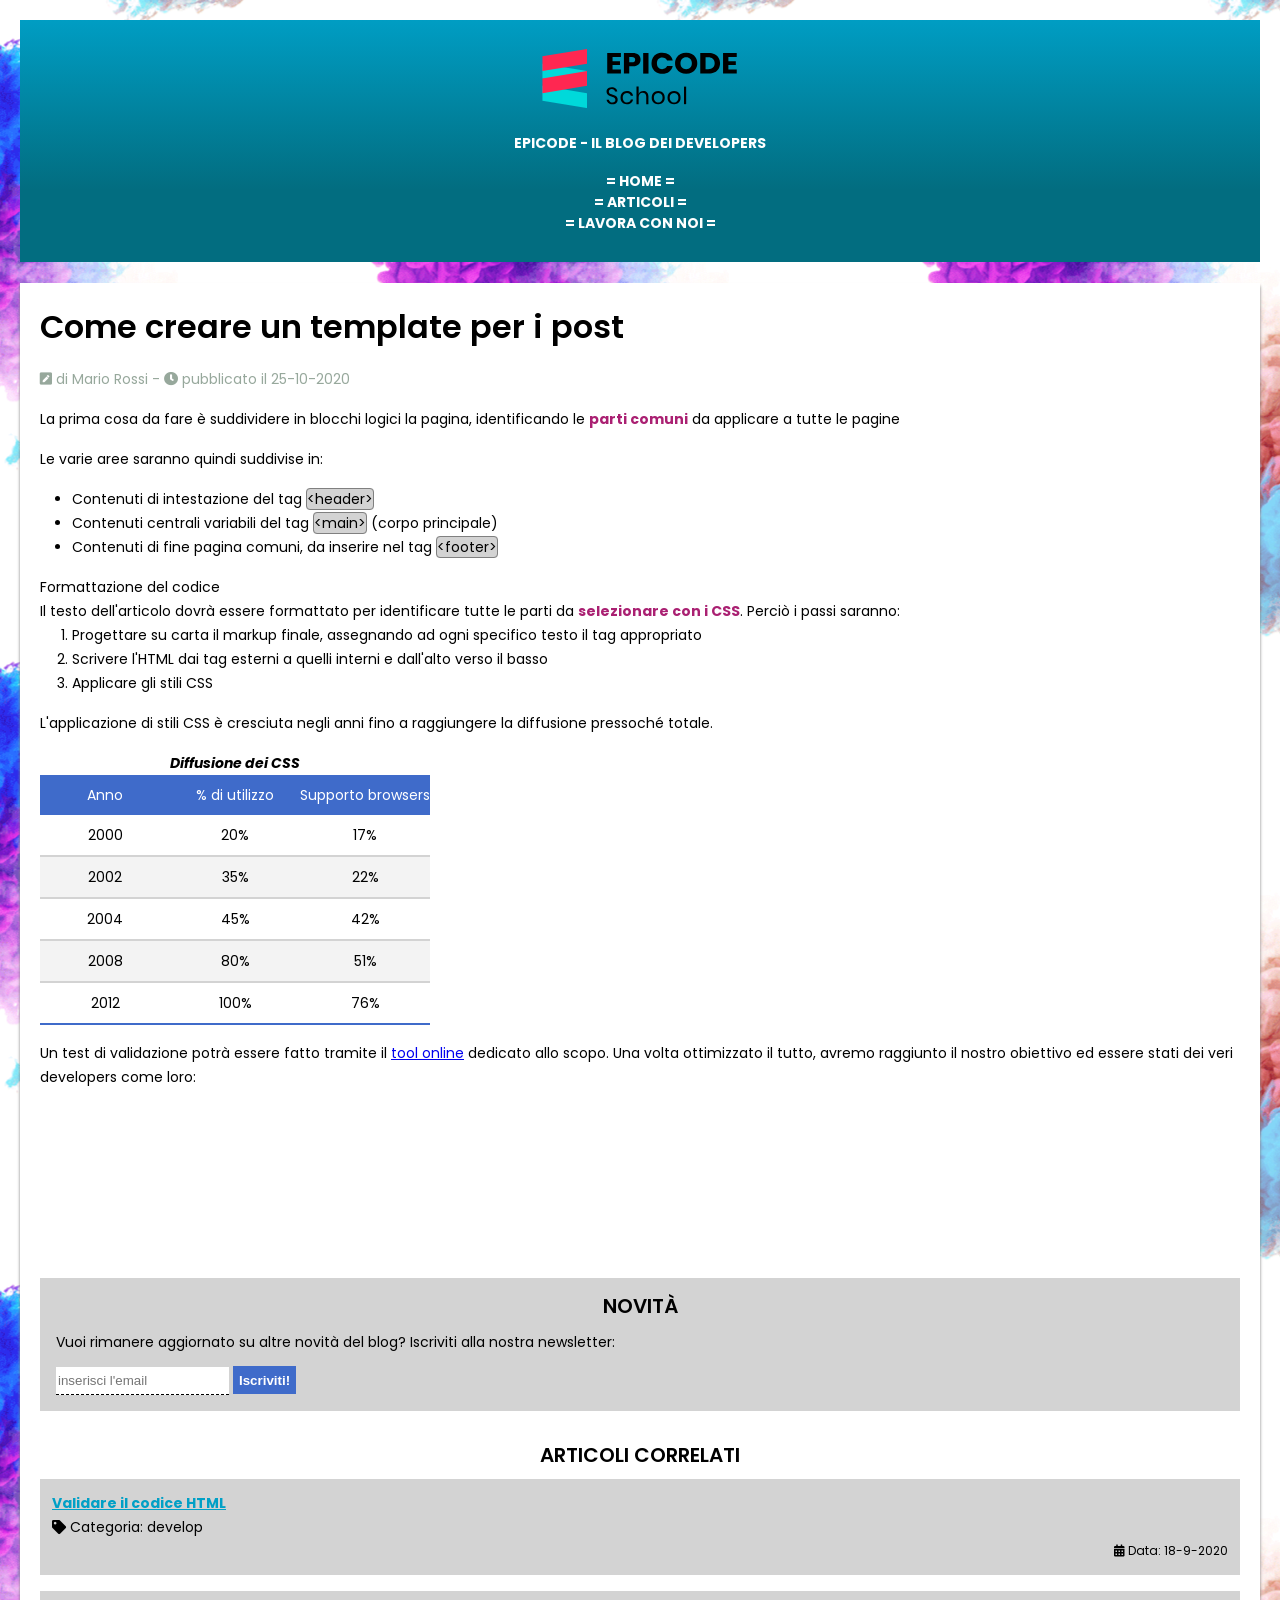
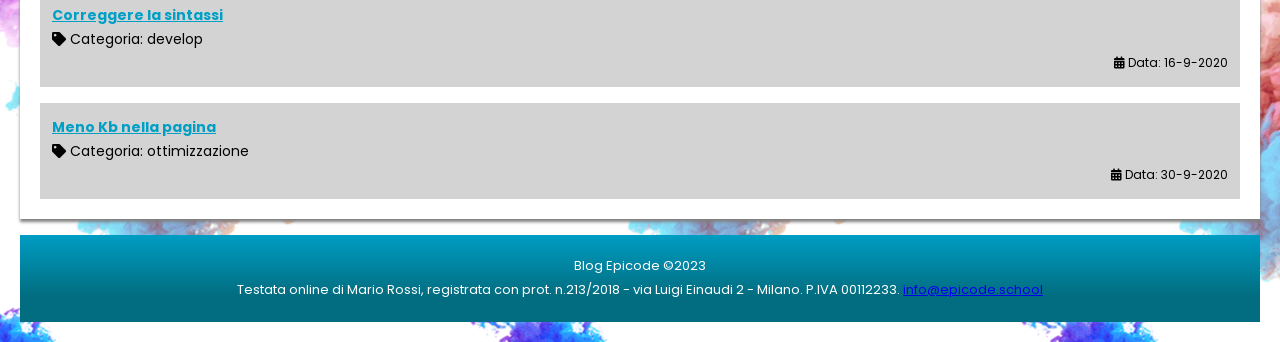
<file: index.html>
<!DOCTYPE html>
<html lang="it">

<head>
  <meta charset="utf-8" />
  <title>Sviluppo di una pagina web - Blog Epicode</title>
  <meta name="description"
    content="Primi passi operativi per creare un modello di pagina HTML per un post. Scopri come iniziare in modo facile." />
  <meta name="viewport" content="width=device-width, initial-scale=1" />
  <link rel="stylesheet" href="./assets/css/reset.css">
  <link rel="stylesheet" href="./assets/css/style.css">
  <link rel="stylesheet" href="https://cdnjs.cloudflare.com/ajax/libs/font-awesome/5.15.4/css/all.min.css"
    integrity="sha512-1ycn6IcaQQ40/MKBW2W4Rhis/DbILU74C1vSrLJxCq57o941Ym01SwNsOMqvEBFlcgUa6xLiPY/NS5R+E6ztJQ=="
    crossorigin="anonymous" referrerpolicy="no-referrer" />
  <link rel="preconnect" href="https://fonts.googleapis.com">
  <link rel="preconnect" href="https://fonts.gstatic.com" crossorigin>
  <link href="https://fonts.googleapis.com/css2?family=Poppins:wght@400;600&display=swap" rel="stylesheet">
</head>

<body>
  <header>
    <div class="margin-bottom-big">
      <img class="margin-bottom-big" src="assets/img/logo.svg" alt="logo del blog" width="250" height="60" />
      <p>EPICODE - IL BLOG DEI DEVELOPERS</p>
    </div>
    <nav>
      <ul>
        <li><a href="index.html" title="Home Page"> = Home = </a></li>
        <li>
          <a href="articoli.html" title="Elenco degli articoli tecnici pubblicati">= Articoli =</a>
        </li>
        <li>
          <a href="contatti.html" title="Candidati inviando un tuo cv">= Lavora con noi =</a>
        </li>
      </ul>
    </nav>
  </header>
  <hr class="not-visible" />
  <main class="margin-bottom-big">
    <article>
      <h1 class="margin-bottom-big">Come creare un template per i post</h1>
      <p class="margin-bottom-big text-grey">
        <i class="fas fa-pen-square"></i> di Mario Rossi -
        <span><i class="fas fa-clock"></i> pubblicato il 25-10-2020</span>
      </p>
      <p class="margin-bottom-big">
        La prima cosa da fare è suddividere in blocchi logici la pagina,
        identificando le <span class="text-purple">parti comuni</span> da applicare a tutte le
        pagine
      </p>
      <p class="margin-bottom-big">Le varie aree saranno quindi suddivise in:</p>
      <ul class="margin-bottom-big area-list">
        <li>Contenuti di intestazione del tag <code>&lt;header&gt;</code></li>
        <li>
          Contenuti centrali variabili del tag
          <code>&lt;main&gt;</code> (corpo principale)
        </li>
        <li>
          Contenuti di fine pagina comuni, da inserire nel tag
          <code>&lt;footer&gt;</code>
        </li>
      </ul>
      <h2>Formattazione del codice</h2>
      <p>
        Il testo dell'articolo dovrà essere formattato per identificare tutte
        le parti da <span class="text-purple">selezionare con i CSS</span>. Perciò i passi
        saranno:
      </p>
      <ol class="margin-bottom-big area-list-ordered">
        <li>
          Progettare su carta il markup finale, assegnando ad ogni specifico
          testo il tag appropriato
        </li>
        <li>
          Scrivere l'HTML dai tag esterni a quelli interni e dall'alto verso
          il basso
        </li>
        <li>Applicare gli stili CSS</li>
      </ol>
      <p class="margin-bottom-big">
        L'applicazione di stili CSS è cresciuta negli anni fino a raggiungere
        la diffusione pressoché totale.
      </p>
      <table class="margin-bottom-big">
        <caption>
          Diffusione dei CSS
        </caption>
        <thead>
          <tr>
            <th>Anno</th>
            <th>% di utilizzo</th>
            <th>Supporto browsers</th>
          </tr>
        </thead>
        <tbody>
          <tr>
            <td>2000</td>
            <td>20&percnt;</td>
            <td>17&percnt;</td>
          </tr>
          <tr>
            <td>2002</td>
            <td>35&percnt;</td>
            <td>22&percnt;</td>
          </tr>
          <tr>
            <td>2004</td>
            <td>45&percnt;</td>
            <td>42&percnt;</td>
          </tr>
          <tr>
            <td>2008</td>
            <td>80&percnt;</td>
            <td>51&percnt;</td>
          </tr>
          <tr>
            <td>2012</td>
            <td>100&percnt;</td>
            <td>76&percnt;</td>
          </tr>
        </tbody>
      </table>
      <p class="margin-bottom-big">
        Un test di validazione potrà essere fatto tramite il
        <a href="https://jigsaw.w3.org/css-validator/" target="blank" title="Validatore CSS online del W3C">
          tool online</a>
        dedicato allo scopo. Una volta ottimizzato il tutto, avremo raggiunto
        il nostro obiettivo ed essere stati dei veri developers come loro:
      </p>
      <iframe width="300" height="300" class="video-frame margin-bottom-big"
        src="https://www.youtube.com/embed/dvOvHXruEDM" title="YouTube video player"
        allow="accelerometer; autoplay; clipboard-write; encrypted-media; gyroscope; picture-in-picture"
        allowfullscreen></iframe>
      <section class="news margin-bottom-big">
        <h2 class="sections-title">Novità</h2>
        <p>
          Vuoi rimanere aggiornato su altre novità del blog? Iscriviti alla
          nostra newsletter:
        </p>
        <form>
          <input type="email" name="user_email" id="user_email" placeholder="inserisci l'email" required />
          <button type="submit">Iscriviti!</button>
        </form>
      </section>
    </article>
    <aside class="margin-top-big">
      <h2 class="sections-title">Articoli correlati</h2>
      <div class="aside-box">
        <a href="post2.html" title="Passaggi guidati per validare correttamente tutto il codice sviluppato">Validare il
          codice HTML</a>
        <p><i class="fas fa-tag"></i> Categoria: develop</p>
        <p class="article-date"><i class="fas fa-calendar-alt"></i> Data: 18-9-2020</p>
      </div>

      <div class="aside-box">
        <a href="post3.html" title="Passaggi guidati per controllare e correggere tutto il codice sviluppato">Correggere
          la sintassi</a>
        <p><i class="fas fa-tag"></i> Categoria: develop</p>
        <p class="article-date"><i class="fas fa-calendar-alt"></i> Data: 16-9-2020</p>
      </div>

      <div class="aside-box">
        <a href="post4.html" title="Consigli ed approcci per ridurre il peso della pagina">Meno Kb nella pagina</a>
        <p><i class="fas fa-tag"></i> Categoria: ottimizzazione</p>
        <p class="article-date"><i class="fas fa-calendar-alt"></i> Data: 30-9-2020</p>
      </div>
    </aside>
  </main>

  <hr class="not-visible" />

  <footer>
    <p>Blog Epicode &copy;2023</p>
    <address>
      Testata online di Mario Rossi, registrata con prot. n.213/2018 - via
      Luigi Einaudi 2 - Milano. P.IVA 00112233.
      <a href="mailto:info@epicode.school" title="contattami per informazioni/lavoro/privacy">info@epicode.school</a>
    </address>
  </footer>
</body>

</html>
</file>
<file: assets/css/style.css>
/* IMPOSTAZIONI GENERALI */
body {
  font-family: "Poppins", sans-serif;
  padding: 20px;
  background-image: url(../img/sfondo.png);
  background-position: center;
  line-height: 1.5rem;
  font-size: 14px;
}
* {
  box-sizing: border-box;
}

/* HEADER */
header {
  background: rgb(0, 157, 195);
  background: linear-gradient(180deg, rgba(0, 157, 195, 1) 0%, rgba(2, 109, 128, 1) 70%);
  text-align: center;
  margin-bottom: 1.5em;
  padding: 2em 1.5em;
  color: white;
  font-weight: bold;
}

header div img {
}

header nav {
  line-height: 1.5;
}

header nav ul li a {
  color: white;
  text-decoration: none;
  text-transform: uppercase;
}

/* MAIN */
main {
  background-color: white;
  padding: 20px;
  box-shadow: 0 3px 3px gray;
}

main article h1 {
  font-size: 2rem;
  font-weight: 600;
  line-height: normal;
}
.text-grey {
  color: #97a89c;
}

/* ELEMENTI NEL MAIN - ARTICLE */
caption {
  text-align: center;
  font-style: italic;
  font-weight: bold;
}

.video-frame {
  width: 100%;
  height: 150px;
  border-radius: 20px;
}

.sections-title {
  font-size: 1.25rem;
  font-weight: 600;
  text-transform: uppercase;
  color: black;
  text-align: center;
  margin-bottom: 0.75rem;
}

.news {
  background: lightgray;
  padding: 1rem;
}

.news p {
  margin-bottom: 0.75rem;
}

.news input {
  height: 1.75rem;
  border: 0;
  border-bottom: 1px dashed black;
}

.news button {
  height: 1.75rem;
  background: #3f6bca;
  color: white;
  border: 0;
  font-weight: bold;
}

/* TABELLE */
table tr td {
  text-align: center;
}

thead tr {
  background: #3f6bca;
  color: white;
}

thead tr th {
  padding-block: 8px;
  width: 33.33%;
}

tbody tr {
  border-bottom: 2px solid lightgray;
}

tbody tr:last-child {
  border-bottom: 2px solid #3f6bca;
}

tbody tr:nth-child(even) {
  background: #f3f3f3;
}

tbody tr td {
  padding-block: 8px;
}

/* FORM */

/* ELEMENTI NELL' ASIDE */
.aside-box {
  background: lightgray;
  padding: 0.75rem;
  margin-bottom: 1rem;
}

.aside-box:last-child {
  margin-bottom: 0;
}

.margin-top-big {
  margin-top: 2rem;
}

.article-date {
  font-size: 12px;
  text-align: right;
}

.aside-box a {
  color: #00a0c6;
  font-weight: bold;
}

/* FOOTER */
footer {
  background: rgb(0, 157, 195);
  background: linear-gradient(180deg, rgba(0, 157, 195, 1) 0%, rgba(2, 109, 128, 1) 70%);
  text-align: center;
  padding: 1.5em;
  color: white;
  font-size: small;
}

.margin-bottom-big {
  margin-bottom: 1rem;
}

.not-visible {
  display: none;
}
.text-purple {
  color: #aa2072;
  font-weight: bold;
}

code {
  background: lightgray;
  border: 1px solid gray;
  border-radius: 4px;
}

.area-list {
  list-style: disc;
  padding-left: 2rem;
}

.area-list-ordered {
  list-style: decimal;
  padding-left: 2rem;
}
</file>
